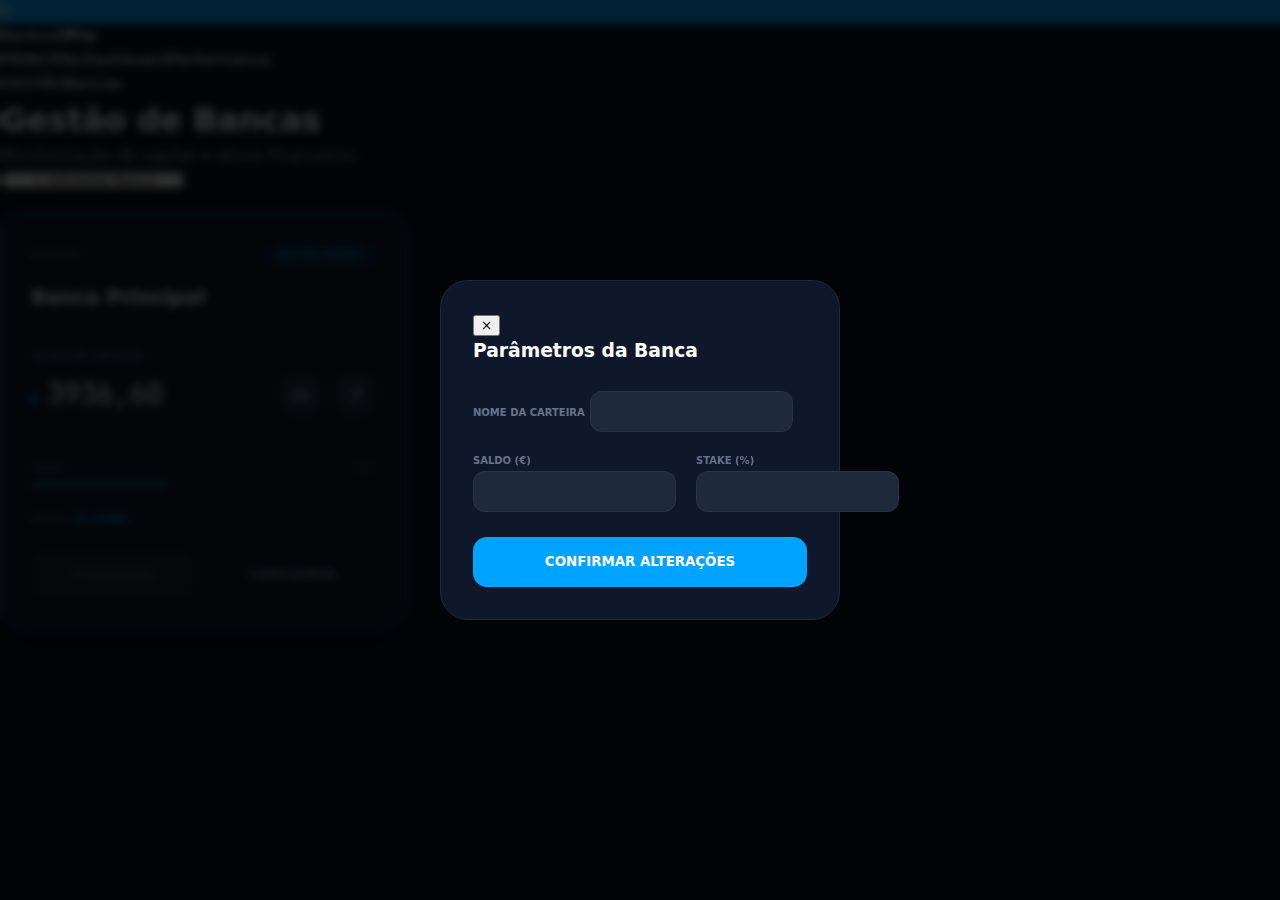
<file: bancas.html>
<!DOCTYPE html>
<html lang="pt">
<head>
  <meta charset="UTF-8">
  <meta name="viewport" content="width=device-width, initial-scale=1.0">
  <title>Bancas | Bankroll Elite Pro</title>
  <link href="https://fonts.googleapis.com/css2?family=Plus+Jakarta+Sans:wght@400;500;600;700;800&family=JetBrains+Mono:wght@700&display=swap" rel="stylesheet">
  <link rel="stylesheet" href="https://cdnjs.cloudflare.com/ajax/libs/font-awesome/4.7.0/css/font-awesome.min.css">
  <link rel="stylesheet" href="assets/css/main.css"><link rel="stylesheet" href="assets/css/layout.css"><link rel="stylesheet" href="assets/css/components.css"><link rel="stylesheet" href="assets/css/modal.css">
  <style>
    .bancas-grid { display: grid; grid-template-columns: repeat(auto-fill, minmax(360px, 1fr)); gap: 30px; padding: 20px 0; }
    .banca-card { 
      background: rgba(15, 23, 42, 0.6); border: 1px solid rgba(255,255,255,0.03); border-radius: 24px; padding: 30px; position: relative; overflow: hidden;
      filter: saturate(0.5) brightness(0.8); transition: all 0.6s cubic-bezier(0.23, 1, 0.32, 1); 
    }
    .banca-card.active { filter: saturate(1) brightness(1.1); background: #0f172a; border-color: #00a3ff; box-shadow: 0 20px 40px rgba(0,0,0,0.3); }
    .banca-card:not(.active):hover { filter: saturate(0.9) brightness(1); border-color: rgba(0,163,255,0.3); transform: translateY(-5px); }
    
    .trans-panel { 
      position: absolute; inset: 0; background: #0f172a; z-index: 10; display: flex; flex-direction: column; justify-content: center; padding: 30px;
      opacity: 0; visibility: hidden; transform: translateY(100%); transition: transform 0.6s cubic-bezier(0.19, 1, 0.22, 1), opacity 0.4s;
    }
    .trans-panel.open { opacity: 1; visibility: visible; transform: translateY(0); }
    
    .trans-input-wrapper { position: relative; margin: 20px 0; }
    .trans-input-wrapper span { position: absolute; left: 15px; top: 50%; transform: translateY(-50%); color: #00a3ff; font-family: 'JetBrains Mono'; font-weight: 800; }
    .trans-input { width: 100%; background: #1e293b; border: 1px solid rgba(0,163,255,0.1); border-radius: 14px; padding: 15px 15px 15px 35px; color: white; font-family: 'JetBrains Mono'; font-size: 22px; outline: none; transition: all 0.3s; }
    .trans-input:focus { border-color: #00a3ff; box-shadow: 0 0 20px rgba(0,163,255,0.15); }
    .status-badge { font-size: 9px; font-weight: 800; padding: 5px 14px; border-radius: 30px; background: rgba(0,163,255,0.1); color: #00a3ff; letter-spacing: 1px; }
    .health-container { margin: 25px 0; }
    .health-bar-bg { height: 3px; background: rgba(255,255,255,0.03); border-radius: 10px; overflow: hidden; }
    .health-bar-fill { height: 100%; background: #00a3ff; transition: width 1s ease; }
    .balance-row { display: flex; justify-content: space-between; align-items: flex-end; border-bottom: 1px solid rgba(255,255,255,0.03); padding-bottom: 20px; }
    .cash-controls { display: flex; gap: 12px; }
    .btn-cash { width: 42px; height: 42px; border-radius: 14px; border: 1px solid rgba(255,255,255,0.05); background: #1e293b; color: #94a3b8; font-size: 16px; cursor: pointer; display: flex; align-items: center; justify-content: center; transition: all 0.4s cubic-bezier(0.175, 0.885, 0.32, 1.275); }
    .btn-cash:hover { transform: translateY(-3px); color: white; border-color: rgba(255,255,255,0.1); }
    .banca-footer { display: flex; gap: 15px; margin-top: 25px; }
    .btn-main { flex: 1; height: 46px; border-radius: 12px; font-weight: 800; font-size: 11px; cursor: pointer; transition: all 0.3s; letter-spacing: 0.5px; border: none; }
    .btn-use { background: #00a3ff; color: white; }
    .btn-use.active { background: rgba(255,255,255,0.05); color: #475569; cursor: default; }
    .btn-opt { background: transparent; border: 1px solid rgba(255,255,255,0.05); color: #94a3b8; }
    .btn-opt:hover { border-color: white; color: white; }
  </style>
</head>
<body>
<div class="app-container">
  <aside class="sidebar-new">
    <div class="brand"><div class="logo-icon" style="background: #00a3ff;">B</div><span>Bankroll<strong>Pro</strong></span></div>
    <nav class="side-nav">
      <div class="nav-group"><label>PRINCIPAL</label><a href="index.html" class="nav-item">Dashboard</a><a href="performance.html" class="nav-item">Performance</a></div>
      <div class="nav-group"><label>GESTÃO</label><a href="bancas.html" class="nav-item active">Bancas</a></div>
    </nav>
  </aside>
  <main class="main-viewport">
    <header class="view-header">
      <div class="header-content"><h1>Gestão de Bancas</h1><p>Monitorização de capital e ativos financeiros</p></div>
      <button class="btn-primary-glow" id="btn-add-banca" style="width: auto; padding: 0 30px; border-radius: 12px;">+ Adicionar Banca</button>
    </header>
    <div class="scroll-area"><div id="bancas-grid" class="bancas-grid"></div></div>
  </main>
</div>

<div id="modal-banca" class="modal-overlay hidden">
  <div class="modal-window" style="width: 400px; background: #0f172a; border: 1px solid #1e293b; border-radius: 28px;">
    <button class="btn-close" onclick="toggleModal(false)">×</button>
    <h3 style="margin-bottom: 25px; color: white; font-weight: 800;">Parâmetros da Banca</h3>
    <input type="hidden" id="edit-banca-id"> 
    <div class="input-group">
      <label style="color: #64748b; font-size: 10px; font-weight: 800;">NOME DA CARTEIRA</label>
      <input type="text" id="new-banca-name" style="background: #1e293b; border: 1px solid rgba(255,255,255,0.05); color: white; border-radius: 12px; padding: 12px;">
    </div>
    <div style="display: flex; gap: 20px; margin-top: 15px;">
        <div class="input-group" style="flex: 1;"><label style="color: #64748b; font-size: 10px; font-weight: 800;">SALDO (€)</label><input type="number" id="new-banca-balance" step="0.01" style="background: #1e293b; border: 1px solid rgba(255,255,255,0.05); color: white; border-radius: 12px; padding: 12px;"></div>
        <div class="input-group" style="flex: 1;"><label style="color: #64748b; font-size: 10px; font-weight: 800;">STAKE (%)</label><input type="number" id="new-banca-stake" step="0.1" style="background: #1e293b; border: 1px solid rgba(255,255,255,0.05); color: white; border-radius: 12px; padding: 12px;"></div>
    </div>
    <button class="btn-save-modal" onclick="salvarBanca()" style="margin-top: 25px; background: #00a3ff; height: 50px; border-radius: 14px; font-weight: 800; color: white; border: none; width: 100%; cursor: pointer;">CONFIRMAR ALTERAÇÕES</button>
    <div id="delete-area" style="margin-top: 20px; display: none; text-align: center;"><button onclick="eliminarBanca()" style="background: transparent; color: #f43f5e; border: none; font-size: 10px; font-weight: 800; cursor: pointer; letter-spacing: 1px;">ELIMINAR ESTE ATIVO DEFINITIVAMENTE</button></div>
  </div>
</div>

<script>
  let bancas = JSON.parse(localStorage.getItem('bancas')) || [{ id: 1707070000000, nome: 'Banca Principal', saldo: 3936.60, ativa: true, stake_default: 2 }];
  let currentTransType = 'in';

  function renderBancas() {
    const grid = document.getElementById('bancas-grid'); grid.innerHTML = '';
    bancas.forEach(b => {
      const health = Math.min((b.saldo / 10000) * 100, 100);
      const card = document.createElement('div'); card.className = `banca-card ${b.ativa ? 'active' : ''}`;
      card.innerHTML = `
        <div class="trans-panel" id="panel-${b.id}"><h4 id="panel-title-${b.id}" style="color: white; font-size: 12px; font-weight: 800; margin: 0;">MOVIMENTAR</h4><div class="trans-input-wrapper"><span>€</span><input type="number" class="trans-input" id="input-${b.id}" placeholder="0.00"></div><div style="display: flex; gap: 10px;"><button onclick="executarMovimento(${b.id})" style="flex: 2; height: 45px; background: #00a3ff; border: none; border-radius: 12px; color: white; font-weight: 800; cursor: pointer;">CONFIRMAR</button><button onclick="closeTrans(${b.id})" style="flex: 1; background: #1e293b; border: none; border-radius: 12px; color: white; cursor: pointer;"><i class="fa fa-times"></i></button></div></div>
        <div style="display: flex; justify-content: space-between; align-items: center;"><span style="font-size: 10px; font-weight: 800; color: #475569; letter-spacing: 1px;">ESTADO</span>${b.ativa ? '<span class="status-badge">ACTIVE ASSET</span>' : '<span style="color:#475569; font-size:9px; font-weight:800;">INACTIVE</span>'}</div>
        <h3 style="margin: 15px 0 30px 0; font-size: 20px; font-weight: 800; color: white;">${b.nome}</h3>
        <div class="balance-row"><div><span style="font-size: 9px; color: #64748b; font-weight: 800; letter-spacing: 0.5px;">VALOR EM CARTEIRA</span><div style="display: flex; align-items: baseline; gap: 6px; margin-top: 5px;"><span style="font-size: 14px; color: #00a3ff; font-weight: 800;">€</span><span style="font-family: 'JetBrains Mono'; font-size: 30px; letter-spacing: -1.5px; color: white;">${parseFloat(b.saldo).toLocaleString('pt-PT', {minimumFractionDigits: 2})}</span></div></div><div class="cash-controls"><button class="btn-cash" onclick="openTrans(${b.id}, 'in')"><i class="fa fa-money"></i></button><button class="btn-cash" onclick="openTrans(${b.id}, 'out')"><i class="fa fa-external-link"></i></button></div></div>
        <div class="health-container"><div style="display:flex; justify-content:space-between; font-size:9px; font-weight:800; color:#475569; margin-bottom:8px;"><span>SAÚDE</span><span>${health.toFixed(0)}%</span></div><div class="health-bar-bg"><div class="health-bar-fill" style="width: ${health}%"></div></div></div>
        <div style="font-size: 10px; font-weight: 800; color: #475569;">RISCO: <span style="color: #00a3ff;">${b.stake_default}% STAKE</span></div>
        <div class="banca-footer"><button class="btn-main ${b.ativa ? 'btn-use active' : 'btn-use'}" onclick="${b.ativa ? '' : `selecionarBanca(${b.id})`}">${b.ativa ? 'UTILIZANDO' : 'ACTIVAR BANCA'}</button><button class="btn-main btn-opt" onclick="abrirEditor(${b.id})">CONFIGURAR</button></div>`;
      grid.appendChild(card);
    });
  }

  function openTrans(id, tipo) {
    currentTransType = tipo; const panel = document.getElementById(`panel-${id}`); const title = document.getElementById(`panel-title-${id}`); const input = document.getElementById(`input-${id}`);
    title.innerText = tipo === 'in' ? 'INJETAR CAPITAL' : 'RETIRAR CAPITAL'; title.style.color = tipo === 'in' ? '#10b981' : '#f43f5e';
    panel.classList.add('open'); setTimeout(() => input.focus(), 300);
  }
  function closeTrans(id) { document.getElementById(`panel-${id}`).classList.remove('open'); }
  function executarMovimento(id) {
    const input = document.getElementById(`input-${id}`); const valor = parseFloat(input.value);
    if (isNaN(valor) || valor <= 0) return;
    const idx = bancas.findIndex(b => b.id == id);
    if (currentTransType === 'out' && valor > bancas[idx].saldo) return alert("SALDO INSUFICIENTE");
    bancas[idx].saldo += (currentTransType === 'in' ? valor : -valor);
    if (bancas[idx].ativa) localStorage.setItem('bankroll', bancas[idx].saldo);
    localStorage.setItem('bancas', JSON.stringify(bancas)); renderBancas();
  }
  function selecionarBanca(id) {
    bancas.forEach(b => b.ativa = (b.id === id)); const ativa = bancas.find(b => b.ativa);
    localStorage.setItem('bankroll', ativa.saldo); localStorage.setItem('active_stake_percent', ativa.stake_default);
    localStorage.setItem('bancas', JSON.stringify(bancas)); renderBancas();
  }
  function abrirEditor(id) {
    const b = bancas.find(x => x.id === id); document.getElementById('edit-banca-id').value = b.id; document.getElementById('new-banca-name').value = b.nome; document.getElementById('new-banca-balance').value = b.saldo; document.getElementById('new-banca-stake').value = b.stake_default;
    document.getElementById('delete-area').style.display = 'block'; toggleModal(true);
  }
  function toggleModal(s) { document.getElementById('modal-banca').classList.toggle('hidden', !s); }
  function salvarBanca() {
    const id = document.getElementById('edit-banca-id').value; const nome = document.getElementById('new-banca-name').value; const saldo = parseFloat(document.getElementById('new-banca-balance').value); const stake = parseFloat(document.getElementById('new-banca-stake').value);
    if (id) {
      const idx = bancas.findIndex(x => x.id == id); bancas[idx] = {...bancas[idx], nome, saldo, stake_default: stake};
      if(bancas[idx].ativa) { localStorage.setItem('bankroll', saldo); localStorage.setItem('active_stake_percent', stake); }
    } else { bancas.push({ id: Date.now(), nome, saldo, ativa: false, stake_default: stake }); }
    localStorage.setItem('bancas', JSON.stringify(bancas)); renderBancas(); toggleModal(false);
  }
  function eliminarBanca() {
    const id = document.getElementById('edit-banca-id').value; if (bancas.find(x => x.id == id).ativa) return alert("PROIBIDO ELIMINAR ATIVO EM USO");
    if (confirm("CONFIRMAR ELIMINAÇÃO?")) { bancas = bancas.filter(x => x.id != id); localStorage.setItem('bancas', JSON.stringify(bancas)); renderBancas(); toggleModal(false); }
  }
  document.getElementById('btn-add-banca').onclick = () => {
    document.getElementById('edit-banca-id').value = ""; document.getElementById('new-banca-name').value = ""; document.getElementById('new-banca-balance').value = "1000"; document.getElementById('new-banca-stake').value = "2";
    document.getElementById('delete-area').style.display = 'none'; toggleModal(true);
  };
  renderBancas();
</script>
</body>
</html>
</file>
<file: assets/css/layout.css>
/* =====================================================
   LAYOUT.CSS
   Estrutura geral da aplicação: grid, sidebar, main,
   header, espaçamentos macro
   ===================================================== */

/* =========================
   APP GRID
========================= */

.app {
  display: grid;
  grid-template-columns: 260px 1fr; /* sidebar + main content */
  min-height: 100vh;                /* sempre altura total da viewport */
  background-color: var(--bg);
}

/* =========================
   SIDEBAR
========================= */

.sidebar {
  background-color: var(--surface);
  padding: var(--space-lg);
  border-right: 1px solid var(--border);
  display: flex;
  flex-direction: column;
}

/* Logo no topo da sidebar */
.sidebar .logo {
  font-size: var(--fs-xl);
  font-weight: 700;
  margin-bottom: var(--space-xl);
  color: var(--accent);
}

/* Navegação da sidebar */
.nav {
  display: flex;
  flex-direction: column;
  gap: var(--space-xs);
}

.nav-link {
  display: flex;
  align-items: center;
  height: 44px;
  padding: 0 var(--space-sm);
  border-radius: var(--radius-sm);
  font-size: var(--fs-sm);
  color: var(--text-secondary);
  transition: background 0.2s, color 0.2s;
}

.nav-link:hover {
  background-color: rgba(255, 255, 255, 0.04);
  color: var(--text-primary);
}

.nav-link.active {
  background-color: rgba(56, 189, 248, 0.15);
  color: var(--accent);
}

/* =========================
   MAIN CONTENT
========================= */

.main {
  padding: var(--space-lg);
  display: flex;
  flex-direction: column;
  gap: var(--space-lg);
}

/* HEADER */
.header {
  display: flex;
  justify-content: space-between;
  align-items: center;
  margin-bottom: var(--space-lg);
}

/* =========================
   SECTIONS
========================= */

.stats {
  display: grid;
  grid-template-columns: repeat(3, 1fr);
  gap: var(--space-md);
}

.content {
  display: flex;
  flex-direction: column;
  gap: var(--space-lg);
}

/* Placeholder de gráficos */
.chart-placeholder {
  height: 260px;
  border-radius: var(--radius-md);
  border: 1px dashed var(--border);
  opacity: 0.6;
}

/* =========================
   RESPONSIVIDADE
========================= */

@media (max-width: 1024px) {
  .app {
    grid-template-columns: 220px 1fr;
  }

  .stats {
    grid-template-columns: repeat(2, 1fr);
  }
}

@media (max-width: 768px) {
  .app {
    grid-template-columns: 1fr; /* sidebar colapsa em mobile */
  }

  .sidebar {
    flex-direction: row;
    justify-content: space-around;
    padding: var(--space-sm);
    border-right: none;
    border-bottom: 1px solid var(--border);
  }

  .stats {
    grid-template-columns: 1fr;
  }
}
</file>
<file: assets/css/components.css>
/* =====================================================
   COMPONENTS.CSS
   Componentes reutilizáveis: cards, botões, badges, inputs
   ===================================================== */

/* =========================
   CARDS
========================= */
.card {
  background-color: var(--card);
  border-radius: var(--radius-md);
  padding: var(--space-md);
  box-shadow: var(--shadow-soft);
  display: flex;
  flex-direction: column;
  gap: var(--space-sm);
  transition: transform 0.2s;
}

.card:hover {
  transform: translateY(-2px);
}

/* =========================
   BOTÕES
========================= */
.btn {
  height: 42px;
  padding: 0 var(--space-md);
  border-radius: var(--radius-sm);
  border: none;
  font-size: var(--fs-sm);
  cursor: pointer;
  transition: background 0.2s, color 0.2s;
}

/* Botão principal */
.btn-primary {
  background-color: var(--accent);
  color: #020617;
}

.btn-primary:hover {
  background-color: #22c7f0;
}

/* Botão transparente/ghost */
.btn-ghost {
  background: transparent;
  color: var(--text-secondary);
}

.btn-ghost:hover {
  background-color: rgba(255, 255, 255, 0.04);
  color: var(--text-primary);
}

/* =========================
   STATÍSTICAS
========================= */
.stat {
  display: flex;
  flex-direction: column;
  gap: var(--space-xs);
}

.stat-label {
  font-size: var(--fs-sm);
  color: var(--text-secondary);
}

.stat-value {
  font-size: var(--fs-xl);
  font-weight: 600;
}

.stat-value.positive {
  color: var(--success);
}

.stat-value.negative {
  color: var(--danger);
}

/* =========================
   INPUTS E FORMULÁRIOS
========================= */
.input {
  padding: 0.6rem 1rem;
  border-radius: var(--radius-sm);
  border: 1px solid var(--border);
  background-color: var(--card);
  color: var(--text-primary);
  font-size: var(--fs-base);
  transition: border-color 0.2s;
}

.input:focus {
  outline: none;
  border-color: var(--accent);
}

/* Labels */
.label {
  font-size: var(--fs-sm);
  color: var(--text-secondary);
  margin-bottom: 0.25rem;
}

/* =========================
   BADGES / TAGS
========================= */
.badge {
  display: inline-block;
  padding: 0.25rem 0.5rem;
  border-radius: var(--radius-sm);
  font-size: var(--fs-xs);
  font-weight: 500;
  background-color: rgba(255, 255, 255, 0.06);
  color: var(--text-secondary);
}

.badge.success {
  background-color: var(--success);
  color: #020617;
}

.badge.danger {
  background-color: var(--danger);
  color: #fff;
}
</file>
<file: assets/css/modal.css>
.modal-overlay {
  position: fixed;
  inset: 0;
  background: rgba(0,0,0,0.8);
  backdrop-filter: blur(4px);
  display: flex;
  align-items: center;
  justify-content: center;
  z-index: 999;
}

.modal-window {
  background: #1e293b;
  width: 420px;
  padding: 32px;
  border-radius: 24px;
  border: 1px solid rgba(255,255,255,0.1);
}

.btn-save-modal {
  background: var(--accent);
  color: #000;
  width: 100%;
  padding: 14px;
  border-radius: 12px;
  font-weight: 800;
  border: none;
  cursor: pointer;
  margin-top: 20px;
}
</file>
<file: assets/css/main.css>
/* =====================================================
   MAIN.CSS
   Design tokens, reset e estilos base globais
   ===================================================== */

/* =========================
   DESIGN TOKENS
========================= */

:root {
  /* -------- Colors -------- */
  --bg: #0b1120;                /* Background principal */
  --surface: #111827;           /* Sidebar / superfícies */
  --card: #1f2937;              /* Cards */
  --border: #273449;            /* Bordas subtis */

  --text-primary: #f9fafb;      /* Texto principal */
  --text-secondary: #9ca3af;    /* Texto secundário */

  --accent: #38bdf8;            /* Cor de destaque */
  --success: #22c55e;           /* Ganho */
  --danger: #ef4444;            /* Perda */

  /* -------- Typography -------- */
  --font-base: system-ui, -apple-system, BlinkMacSystemFont, "Segoe UI", sans-serif;

  --fs-xs: 0.75rem;
  --fs-sm: 0.875rem;
  --fs-base: 1rem;
  --fs-lg: 1.25rem;
  --fs-xl: 1.75rem;

  /* -------- Spacing -------- */
  --space-xs: 0.5rem;
  --space-sm: 0.75rem;
  --space-md: 1.25rem;
  --space-lg: 2rem;
  --space-xl: 3rem;

  /* -------- Radius -------- */
  --radius-sm: 8px;
  --radius-md: 12px;
  --radius-lg: 16px;

  /* -------- Shadows -------- */
  --shadow-soft: 0 10px 30px rgba(0, 0, 0, 0.25);
}

/* =========================
   RESET & BASE
========================= */

*,
*::before,
*::after {
  box-sizing: border-box;
}

html {
  font-size: 16px;
}

body {
  margin: 0;
  font-family: var(--font-base);
  background-color: var(--bg);
  color: var(--text-primary);
  line-height: 1.5;
  -webkit-font-smoothing: antialiased;
}

/* =========================
   BASE ELEMENTS
========================= */

h1, h2, h3, h4, h5 {
  margin: 0;
  font-weight: 600;
}

p {
  margin: 0;
  font-size: var(--fs-base);
  color: var(--text-secondary);
}

a {
  color: inherit;
  text-decoration: none;
}

button {
  font-family: inherit;
}
</file>
